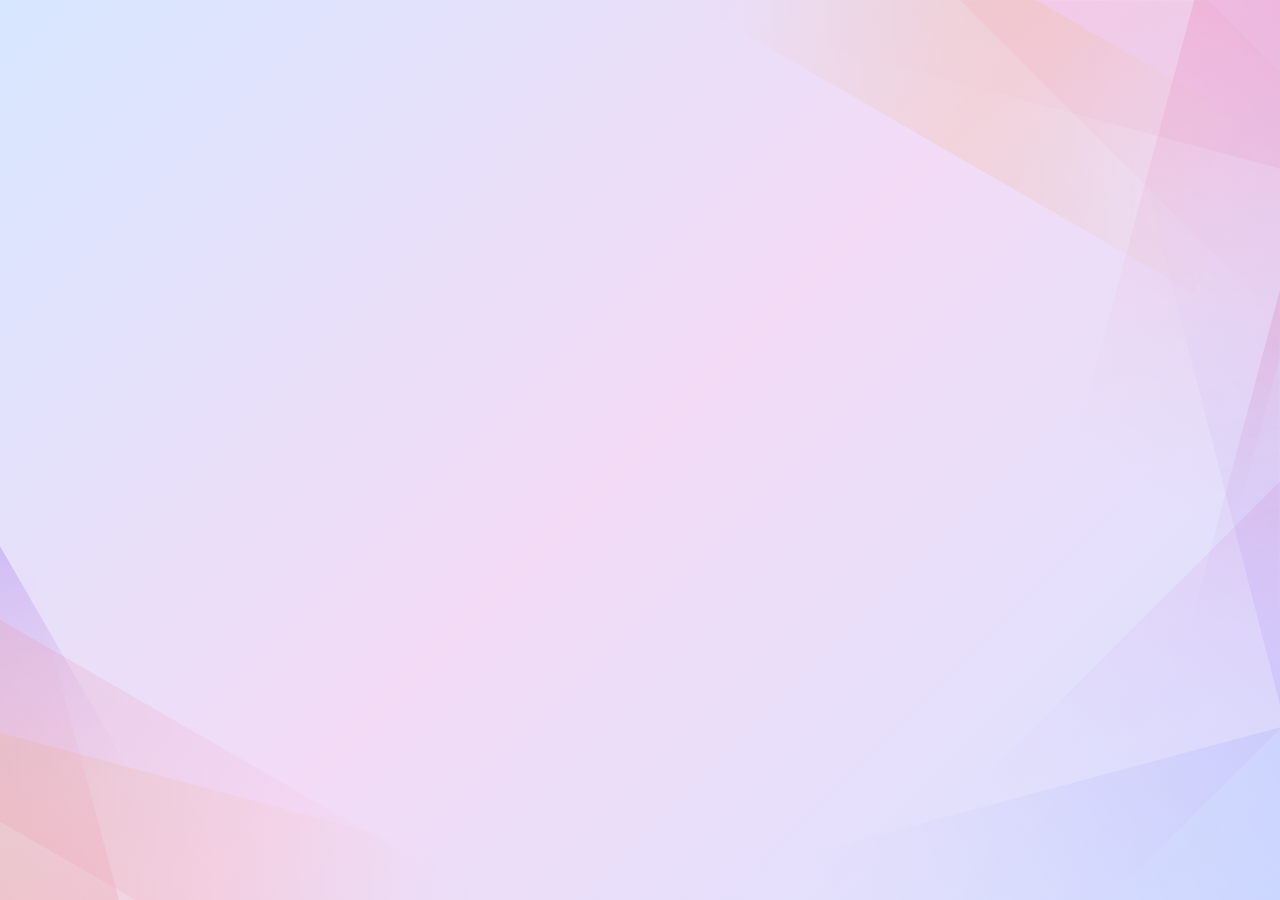
<file: css-multi-background/index.html>
<html>
<head>
	<style>
		body {
		    background: linear-gradient(135deg, rgba(215,230,255,1) 0%, rgba(243,219,246,1) 50%, rgba(240,220,247,1) 55%, rgba(217,227,255,1) 100%), 
		    url(img/right_top.png), url(img/right_bottom.png), url(img/left_bottom.png);
		    background-position: 50%, right top, right bottom ,left bottom;
		    background-repeat: no-repeat, no-repeat, no-repeat;
		    background-blend-mode: multiply;
		}
	</style>
</head>
<body>
</body>
</html>
</file>
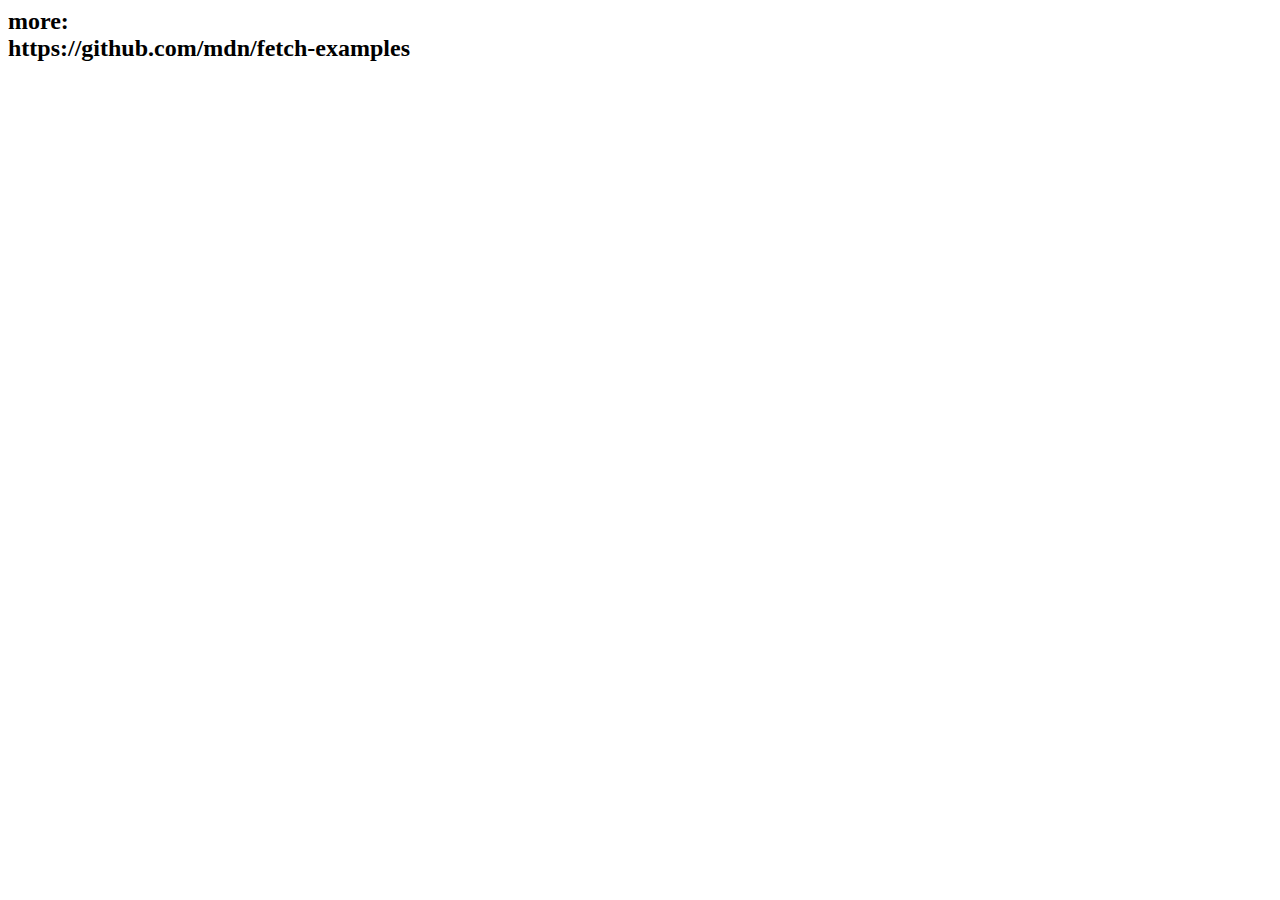
<file: fetch/fetch.html>
<html lang="en">
<head>
	<meta charset="UTF-8">
	<meta name="viewport" content="width=device-width, initial-scale=1.0">
	<title>Document</title>
</head>
<body>
	<h2>
	more:<br>
	https://github.com/mdn/fetch-examples
	</h2>
	<script>
		
		async function f() {

		  try {
		    let response = await fetch('https://5f591fbc8040620016ab8e0b.mockapi.io/api/resource1');
		    console.log(response);
		  } catch(err) {
		    alert(err); // TypeError: failed to fetch
		  }
		}

		f();
	</script>
</body>
</html>
</file>
